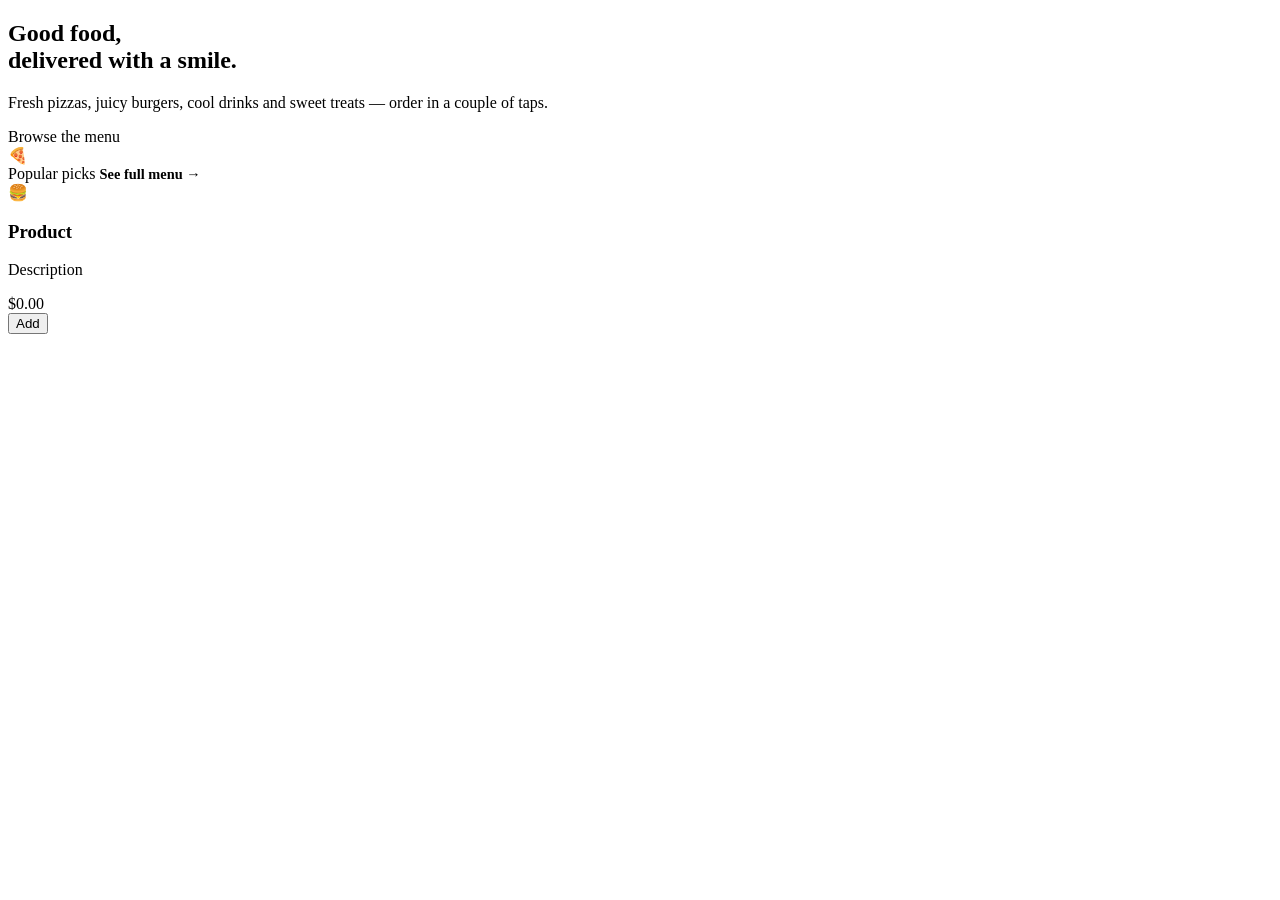
<file: foodywoody/src/main/resources/templates/index.html>
<!DOCTYPE html>
<html xmlns:th="http://www.thymeleaf.org">
<head th:replace="~{fragments :: head(title='Home')}"></head>
<body>
<nav th:replace="~{fragments :: navbar}"></nav>

<section class="hero">
    <div class="hero-inner">
        <div>
            <h1>Good food,<br/>delivered with a smile.</h1>
            <p>Fresh pizzas, juicy burgers, cool drinks and sweet treats &mdash; order in a couple of taps.</p>
            <a th:href="@{/menu}" class="btn btn-primary">Browse the menu</a>
        </div>
        <div class="hero-emoji">🍕</div>
    </div>
</section>

<section class="section container">
    <div class="section-title">
        <span>Popular picks</span>
        <a th:href="@{/menu}" style="font-size:0.9rem;color:var(--primary);font-weight:600;">See full menu &rarr;</a>
    </div>
    <div class="grid">
        <div class="card" th:each="p : ${featured}">
            <div class="card-emoji" th:text="${p.category.icon}">🍔</div>
            <h3 th:text="${p.name}">Product</h3>
            <p class="desc" th:text="${p.description}">Description</p>
            <div class="card-footer">
                <span class="price" th:text="${'$' + #numbers.formatDecimal(p.price, 1, 2)}">$0.00</span>
                <form th:action="@{/cart/add}" method="post" class="add-form">
                    <input type="hidden" name="productId" th:value="${p.id}"/>
                    <input type="hidden" name="quantity" value="1"/>
                    <button type="submit" class="btn btn-primary btn-small">Add</button>
                </form>
            </div>
        </div>
    </div>
</section>

<footer th:replace="~{fragments :: footer}"></footer>
</body>
</html>
</file>
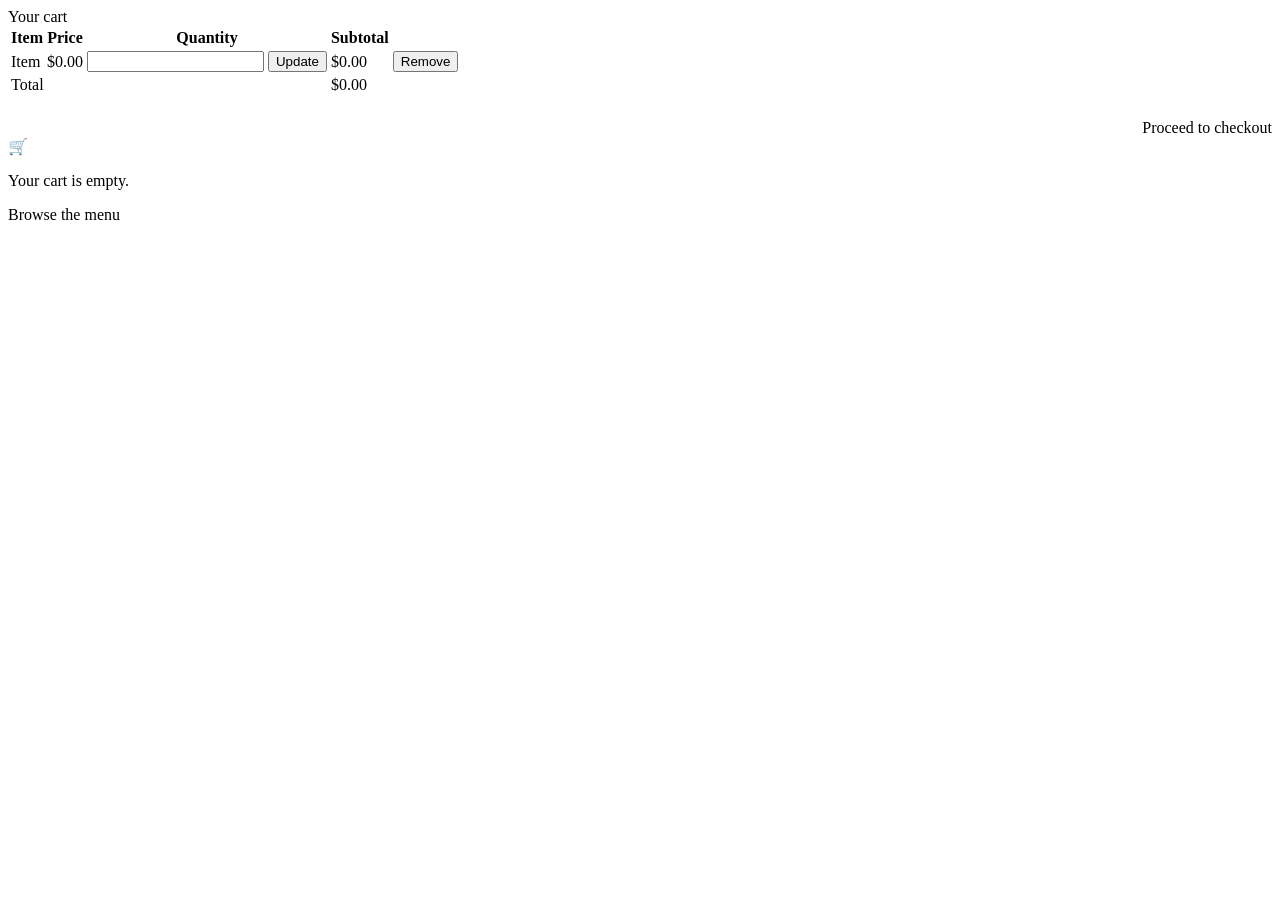
<file: foodywoody/src/main/resources/templates/cart.html>
<!DOCTYPE html>
<html xmlns:th="http://www.thymeleaf.org">
<head th:replace="~{fragments :: head(title='Your Cart')}"></head>
<body>
<nav th:replace="~{fragments :: navbar}"></nav>

<section class="section container">
    <div class="section-title"><span>Your cart</span></div>

    <div class="panel" th:if="${!items.isEmpty()}">
        <table>
            <thead>
                <tr><th>Item</th><th>Price</th><th>Quantity</th><th>Subtotal</th><th></th></tr>
            </thead>
            <tbody>
                <tr th:each="item : ${items}">
                    <td th:text="${item.name}">Item</td>
                    <td th:text="${'$' + #numbers.formatDecimal(item.price, 1, 2)}">$0.00</td>
                    <td>
                        <form th:action="@{/cart/update}" method="post" class="qty-form">
                            <input type="hidden" name="productId" th:value="${item.productId}"/>
                            <input type="number" name="quantity" min="1" th:value="${item.quantity}"/>
                            <button type="submit" class="btn btn-secondary btn-small">Update</button>
                        </form>
                    </td>
                    <td th:text="${'$' + #numbers.formatDecimal(item.subtotal, 1, 2)}">$0.00</td>
                    <td>
                        <form th:action="@{/cart/remove/{id}(id=${item.productId})}" method="post">
                            <button type="submit" class="btn btn-danger btn-small">Remove</button>
                        </form>
                    </td>
                </tr>
                <tr class="total-row">
                    <td colspan="3">Total</td>
                    <td colspan="2" th:text="${'$' + #numbers.formatDecimal(total, 1, 2)}">$0.00</td>
                </tr>
            </tbody>
        </table>
        <div style="margin-top:22px;text-align:right;">
            <a th:href="@{/checkout}" class="btn btn-primary">Proceed to checkout</a>
        </div>
    </div>

    <div class="empty-state" th:if="${items.isEmpty()}">
        <div class="emoji">🛒</div>
        <p>Your cart is empty.</p>
        <a th:href="@{/menu}" class="btn btn-primary" style="margin-top:12px;">Browse the menu</a>
    </div>
</section>

<footer th:replace="~{fragments :: footer}"></footer>
</body>
</html>
</file>
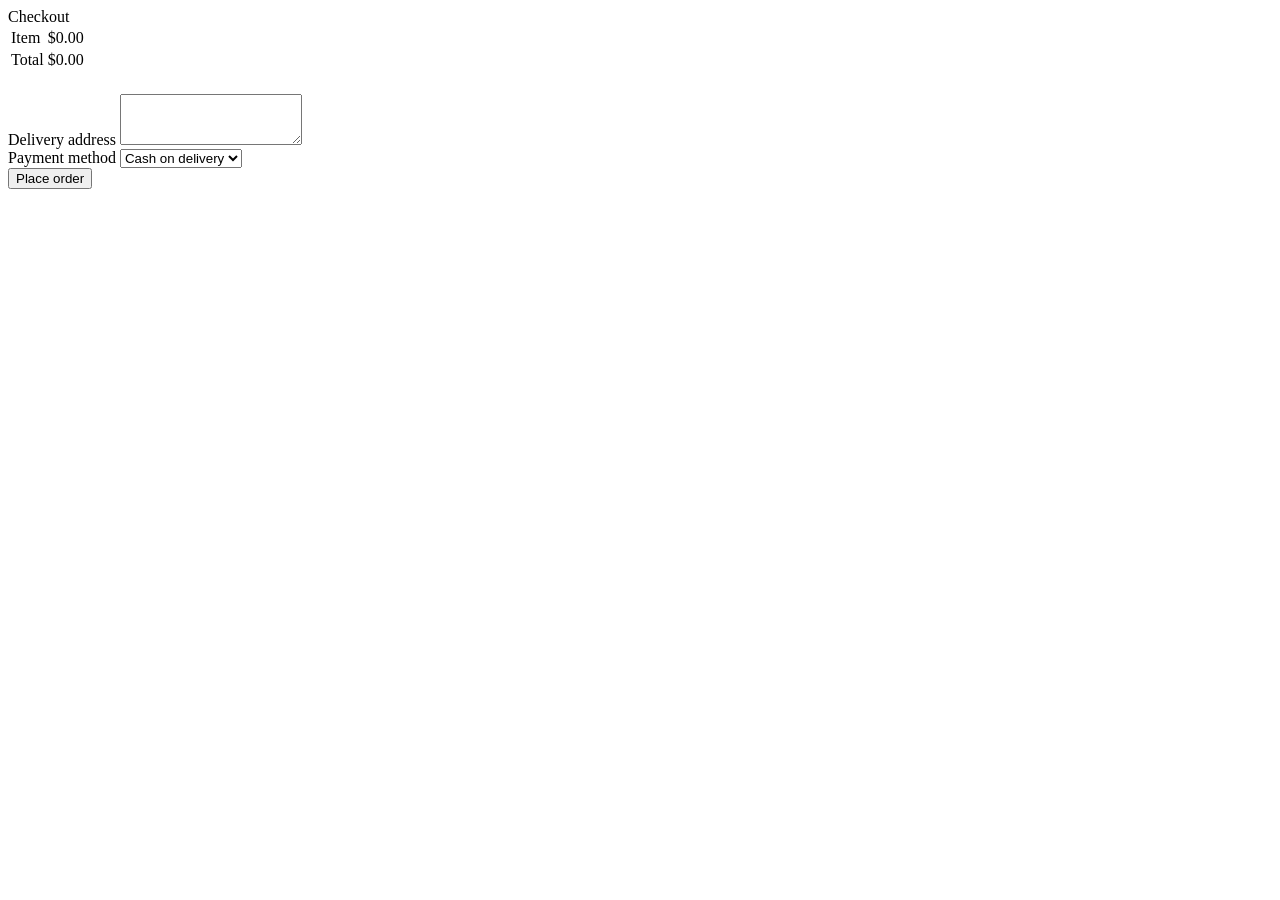
<file: foodywoody/src/main/resources/templates/checkout.html>
<!DOCTYPE html>
<html xmlns:th="http://www.thymeleaf.org">
<head th:replace="~{fragments :: head(title='Checkout')}"></head>
<body>
<nav th:replace="~{fragments :: navbar}"></nav>

<section class="section container" style="max-width:640px;">
    <div class="section-title"><span>Checkout</span></div>

    <div class="alert alert-error" th:if="${errorMessage}" th:text="${errorMessage}"></div>

    <div class="panel" style="margin-bottom:22px;">
        <table>
            <tbody>
                <tr th:each="item : ${items}">
                    <td th:text="${item.name} + ' × ' + ${item.quantity}">Item</td>
                    <td style="text-align:right;" th:text="${'$' + #numbers.formatDecimal(item.subtotal, 1, 2)}">$0.00</td>
                </tr>
                <tr class="total-row">
                    <td>Total</td>
                    <td style="text-align:right;" th:text="${'$' + #numbers.formatDecimal(total, 1, 2)}">$0.00</td>
                </tr>
            </tbody>
        </table>
    </div>

    <form class="panel" th:action="@{/checkout}" method="post">
        <div class="field">
            <label for="deliveryAddress">Delivery address</label>
            <textarea id="deliveryAddress" name="deliveryAddress" rows="3" required></textarea>
        </div>
        <div class="field">
            <label for="paymentMethod">Payment method</label>
            <select id="paymentMethod" name="paymentMethod">
                <option value="Cash on Delivery">Cash on delivery</option>
                <option value="Card on Delivery">Card on delivery</option>
            </select>
        </div>
        <button type="submit" class="btn btn-primary btn-full">Place order</button>
    </form>
</section>

<footer th:replace="~{fragments :: footer}"></footer>
</body>
</html>
</file>
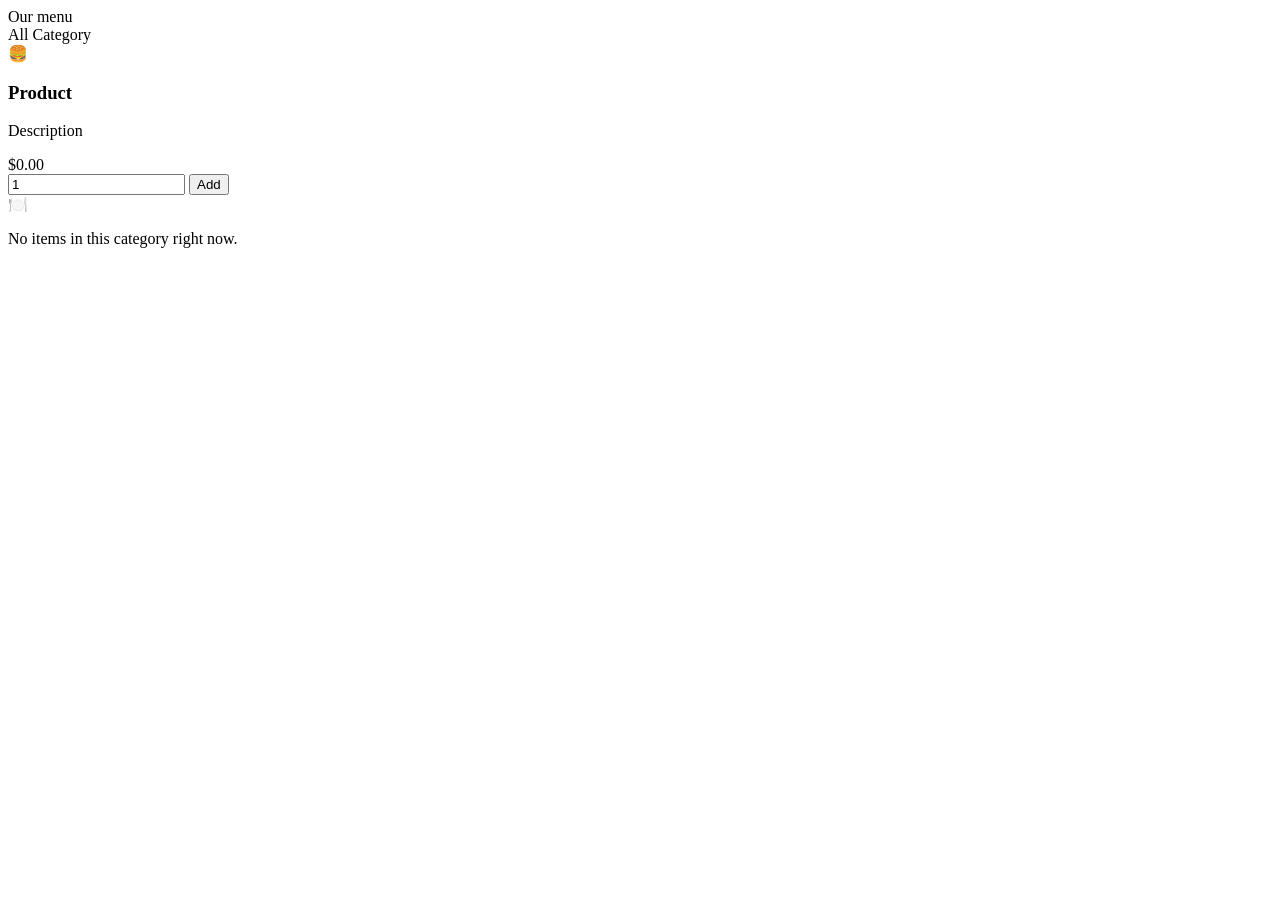
<file: foodywoody/src/main/resources/templates/menu.html>
<!DOCTYPE html>
<html xmlns:th="http://www.thymeleaf.org">
<head th:replace="~{fragments :: head(title='Menu')}"></head>
<body>
<nav th:replace="~{fragments :: navbar}"></nav>

<section class="section container">
    <div class="section-title"><span>Our menu</span></div>

    <div class="category-pills">
        <a th:href="@{/menu}" class="pill" th:classappend="${selectedCategory == null} ? 'active' : ''">All</a>
        <a th:each="c : ${categories}" th:href="@{/menu(category=${c})}"
           class="pill" th:classappend="${selectedCategory == c} ? 'active' : ''"
           th:text="${c.icon} + ' ' + ${c.label}">Category</a>
    </div>

    <div class="grid" th:if="${!products.isEmpty()}">
        <div class="card" th:each="p : ${products}">
            <div class="card-emoji" th:text="${p.category.icon}">🍔</div>
            <h3 th:text="${p.name}">Product</h3>
            <p class="desc" th:text="${p.description}">Description</p>
            <div class="card-footer">
                <span class="price" th:text="${'$' + #numbers.formatDecimal(p.price, 1, 2)}">$0.00</span>
                <form th:action="@{/cart/add}" method="post" class="add-form">
                    <input type="hidden" name="productId" th:value="${p.id}"/>
                    <input type="number" name="quantity" value="1" min="1" class="qty-input"/>
                    <button type="submit" class="btn btn-primary btn-small">Add</button>
                </form>
            </div>
        </div>
    </div>

    <div class="empty-state" th:if="${products.isEmpty()}">
        <div class="emoji">🍽️</div>
        <p>No items in this category right now.</p>
    </div>
</section>

<footer th:replace="~{fragments :: footer}"></footer>
</body>
</html>
</file>
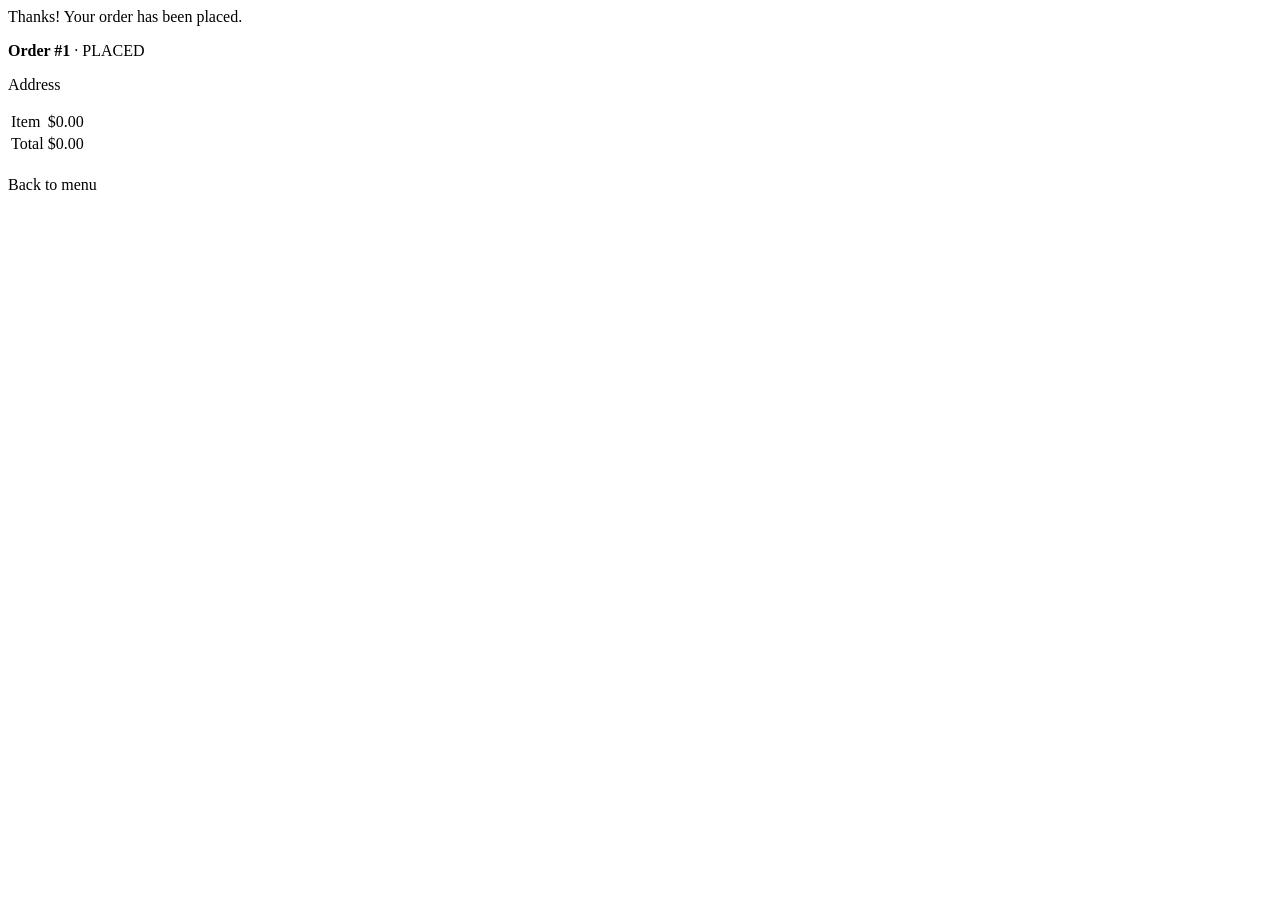
<file: foodywoody/src/main/resources/templates/order-confirmation.html>
<!DOCTYPE html>
<html xmlns:th="http://www.thymeleaf.org">
<head th:replace="~{fragments :: head(title='Order Confirmed')}"></head>
<body>
<nav th:replace="~{fragments :: navbar}"></nav>

<section class="section container" style="max-width:640px;">
    <div class="alert alert-success">Thanks! Your order has been placed.</div>

    <div class="panel">
        <p><strong>Order #<span th:text="${order.id}">1</span></strong>
            &middot; <span class="badge" th:classappend="'badge-' + ${order.status}" th:text="${order.status}">PLACED</span>
        </p>
        <p style="color:var(--muted);" th:text="'Delivering to: ' + ${order.deliveryAddress}">Address</p>
        <table style="margin-top:16px;">
            <tbody>
                <tr th:each="item : ${order.items}">
                    <td th:text="${item.productName} + ' × ' + ${item.quantity}">Item</td>
                    <td style="text-align:right;" th:text="${'$' + #numbers.formatDecimal(item.subtotal, 1, 2)}">$0.00</td>
                </tr>
                <tr class="total-row">
                    <td>Total</td>
                    <td style="text-align:right;" th:text="${'$' + #numbers.formatDecimal(order.totalAmount, 1, 2)}">$0.00</td>
                </tr>
            </tbody>
        </table>
    </div>
    <div style="margin-top:20px;">
        <a th:href="@{/menu}" class="btn btn-secondary">Back to menu</a>
    </div>
</section>

<footer th:replace="~{fragments :: footer}"></footer>
</body>
</html>
</file>
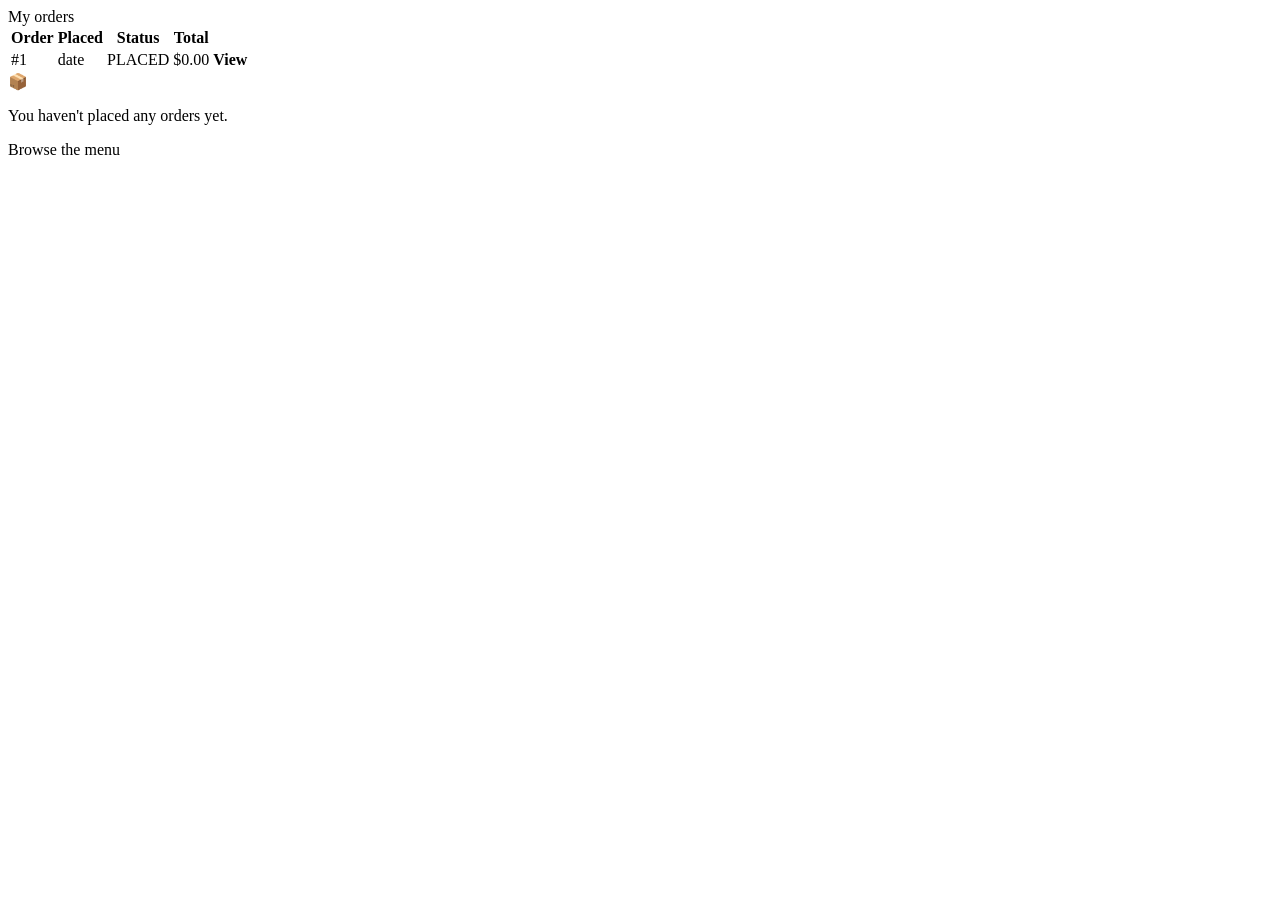
<file: foodywoody/src/main/resources/templates/orders.html>
<!DOCTYPE html>
<html xmlns:th="http://www.thymeleaf.org">
<head th:replace="~{fragments :: head(title='My Orders')}"></head>
<body>
<nav th:replace="~{fragments :: navbar}"></nav>

<section class="section container">
    <div class="section-title"><span>My orders</span></div>

    <div class="panel" th:if="${!orders.isEmpty()}">
        <table>
            <thead><tr><th>Order</th><th>Placed</th><th>Status</th><th>Total</th><th></th></tr></thead>
            <tbody>
                <tr th:each="o : ${orders}">
                    <td th:text="'#' + ${o.id}">#1</td>
                    <td th:text="${#temporals.format(o.placedAt, 'dd MMM, HH:mm')}">date</td>
                    <td><span class="badge" th:classappend="'badge-' + ${o.status}" th:text="${o.status}">PLACED</span></td>
                    <td th:text="${'$' + #numbers.formatDecimal(o.totalAmount, 1, 2)}">$0.00</td>
                    <td><a th:href="@{/orders/{id}(id=${o.id})}" style="color:var(--primary);font-weight:600;">View</a></td>
                </tr>
            </tbody>
        </table>
    </div>

    <div class="empty-state" th:if="${orders.isEmpty()}">
        <div class="emoji">📦</div>
        <p>You haven't placed any orders yet.</p>
        <a th:href="@{/menu}" class="btn btn-primary" style="margin-top:12px;">Browse the menu</a>
    </div>
</section>

<footer th:replace="~{fragments :: footer}"></footer>
</body>
</html>
</file>
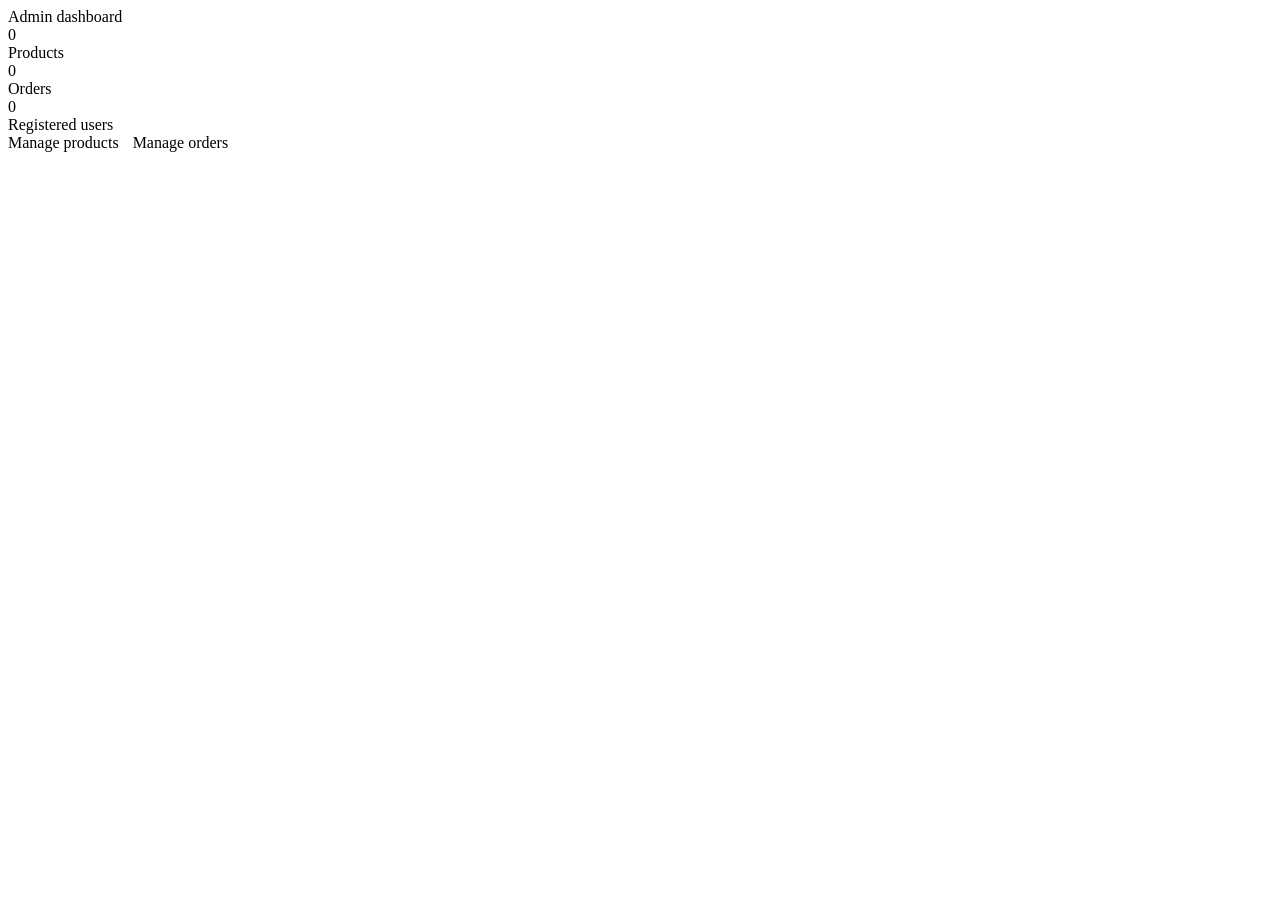
<file: foodywoody/src/main/resources/templates/admin/dashboard.html>
<!DOCTYPE html>
<html xmlns:th="http://www.thymeleaf.org">
<head th:replace="~{fragments :: head(title='Admin')}"></head>
<body>
<nav th:replace="~{fragments :: navbar}"></nav>

<section class="section container">
    <div class="section-title"><span>Admin dashboard</span></div>

    <div class="admin-stats">
        <div class="stat-card"><div class="num" th:text="${productCount}">0</div><div class="label">Products</div></div>
        <div class="stat-card"><div class="num" th:text="${orderCount}">0</div><div class="label">Orders</div></div>
        <div class="stat-card"><div class="num" th:text="${userCount}">0</div><div class="label">Registered users</div></div>
    </div>

    <div style="display:flex;gap:14px;">
        <a th:href="@{/admin/products}" class="btn btn-primary">Manage products</a>
        <a th:href="@{/admin/orders}" class="btn btn-secondary">Manage orders</a>
    </div>
</section>

<footer th:replace="~{fragments :: footer}"></footer>
</body>
</html>
</file>
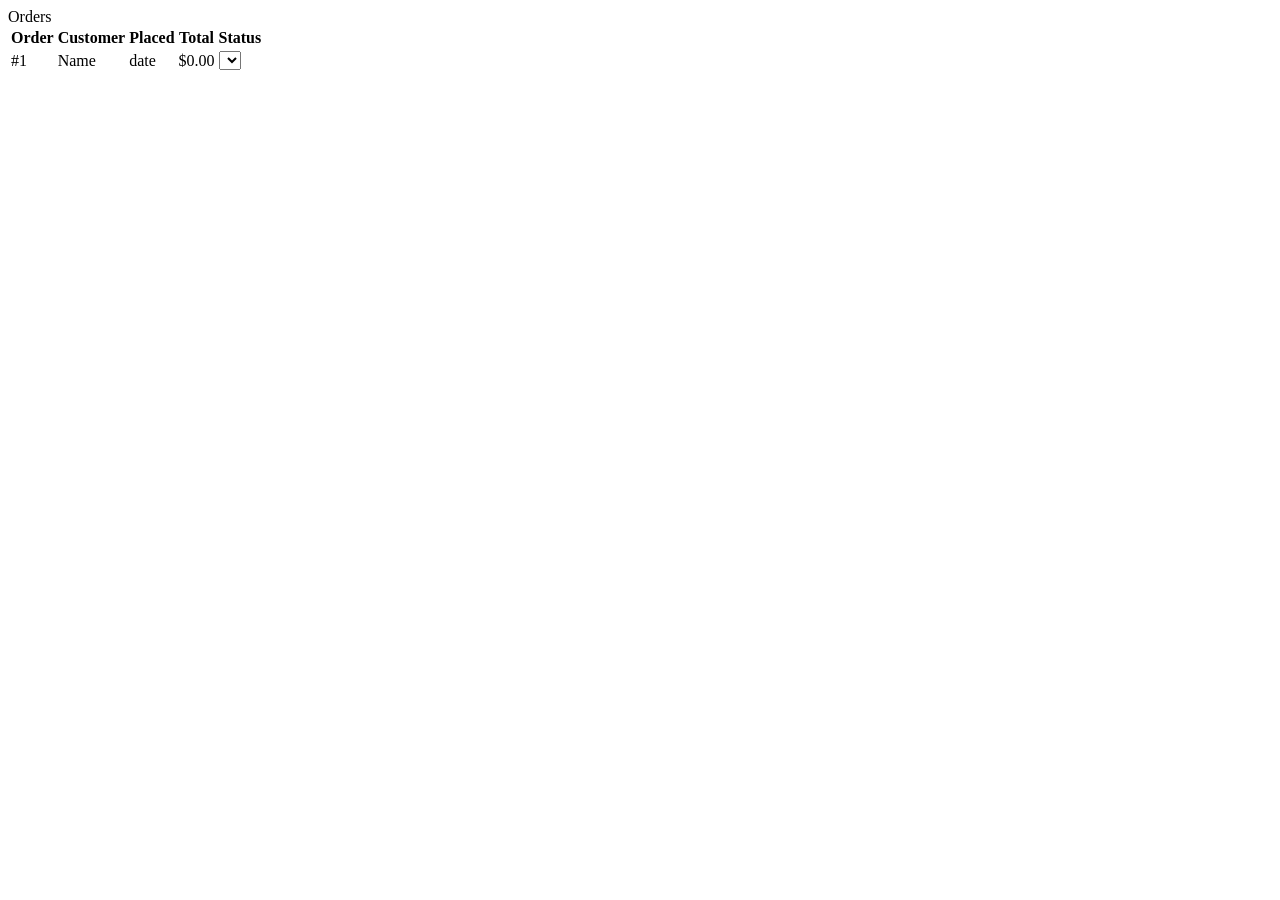
<file: foodywoody/src/main/resources/templates/admin/orders.html>
<!DOCTYPE html>
<html xmlns:th="http://www.thymeleaf.org">
<head th:replace="~{fragments :: head(title='Manage Orders')}"></head>
<body>
<nav th:replace="~{fragments :: navbar}"></nav>

<section class="section container">
    <div class="section-title"><span>Orders</span></div>

    <div class="panel">
        <table>
            <thead><tr><th>Order</th><th>Customer</th><th>Placed</th><th>Total</th><th>Status</th></tr></thead>
            <tbody>
                <tr th:each="o : ${orders}">
                    <td th:text="'#' + ${o.id}">#1</td>
                    <td th:text="${o.user.fullName}">Name</td>
                    <td th:text="${#temporals.format(o.placedAt, 'dd MMM, HH:mm')}">date</td>
                    <td th:text="${'$' + #numbers.formatDecimal(o.totalAmount, 1, 2)}">$0.00</td>
                    <td>
                        <form th:action="@{/admin/orders/{id}/status(id=${o.id})}" method="post" class="qty-form">
                            <select name="status" onchange="this.form.submit()">
                                <option th:each="s : ${statuses}" th:value="${s}" th:selected="${s == o.status}" th:text="${s}"></option>
                            </select>
                        </form>
                    </td>
                </tr>
            </tbody>
        </table>
    </div>
</section>

<footer th:replace="~{fragments :: footer}"></footer>
</body>
</html>
</file>
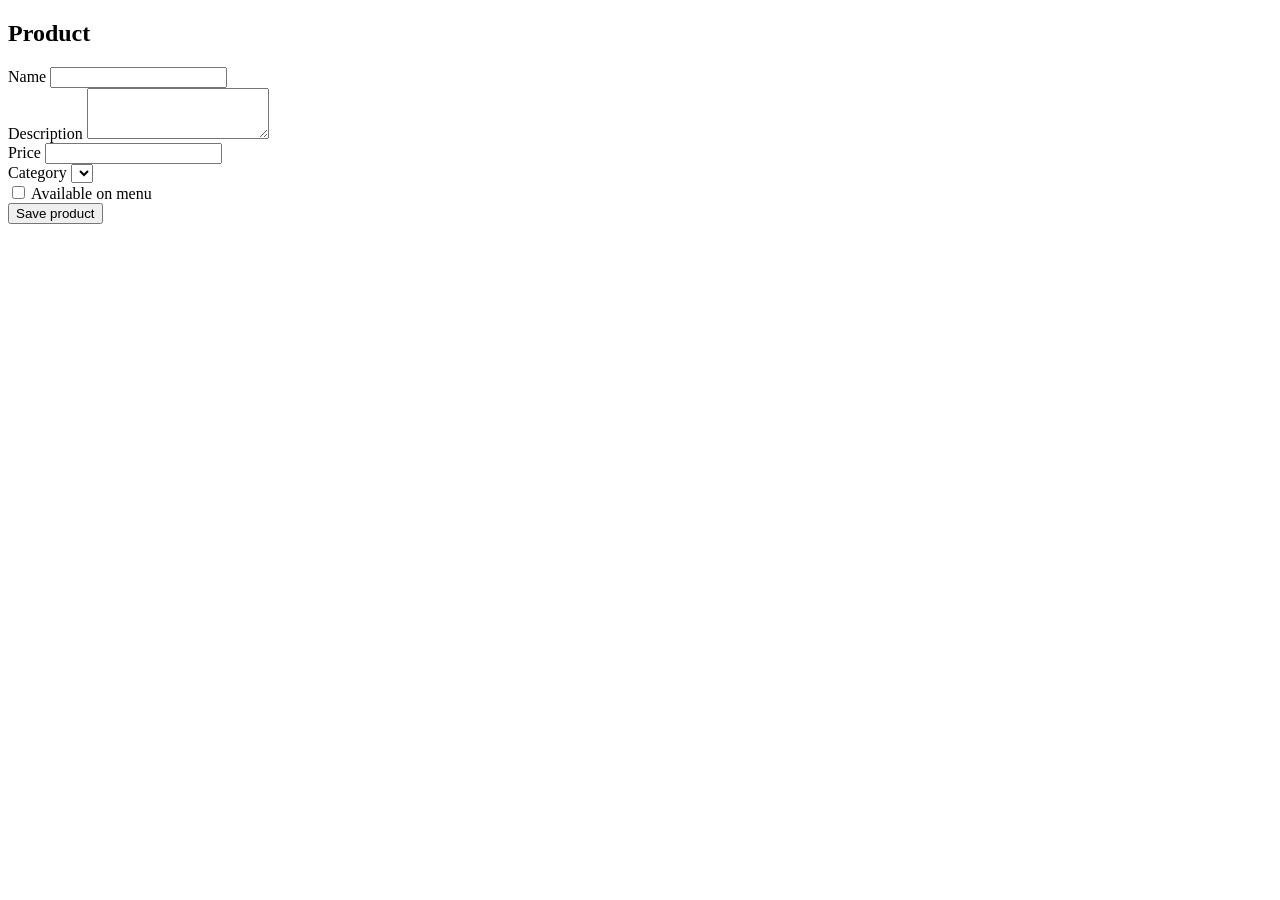
<file: foodywoody/src/main/resources/templates/admin/product-form.html>
<!DOCTYPE html>
<html xmlns:th="http://www.thymeleaf.org">
<head th:replace="~{fragments :: head(title='Product Form')}"></head>
<body>
<nav th:replace="~{fragments :: navbar}"></nav>

<section class="form-page">
    <div class="form-card">
        <h2 th:text="${product.id == null} ? 'Add product' : 'Edit product'">Product</h2>
        <form th:action="@{/admin/products}" th:object="${product}" method="post">
            <input type="hidden" th:field="*{id}"/>
            <div class="field">
                <label for="name">Name</label>
                <input type="text" id="name" th:field="*{name}"/>
                <div class="error" th:if="${#fields.hasErrors('name')}" th:errors="*{name}"></div>
            </div>
            <div class="field">
                <label for="description">Description</label>
                <textarea id="description" rows="3" th:field="*{description}"></textarea>
                <div class="error" th:if="${#fields.hasErrors('description')}" th:errors="*{description}"></div>
            </div>
            <div class="field">
                <label for="price">Price</label>
                <input type="number" step="0.01" id="price" th:field="*{price}"/>
                <div class="error" th:if="${#fields.hasErrors('price')}" th:errors="*{price}"></div>
            </div>
            <div class="field">
                <label for="category">Category</label>
                <select id="category" th:field="*{category}">
                    <option th:each="c : ${categories}" th:value="${c}" th:text="${c.icon} + ' ' + ${c.label}"></option>
                </select>
            </div>
            <div class="field">
                <label><input type="checkbox" th:field="*{available}" style="width:auto;"/> Available on menu</label>
            </div>
            <button type="submit" class="btn btn-primary btn-full">Save product</button>
        </form>
    </div>
</section>

<footer th:replace="~{fragments :: footer}"></footer>
</body>
</html>
</file>
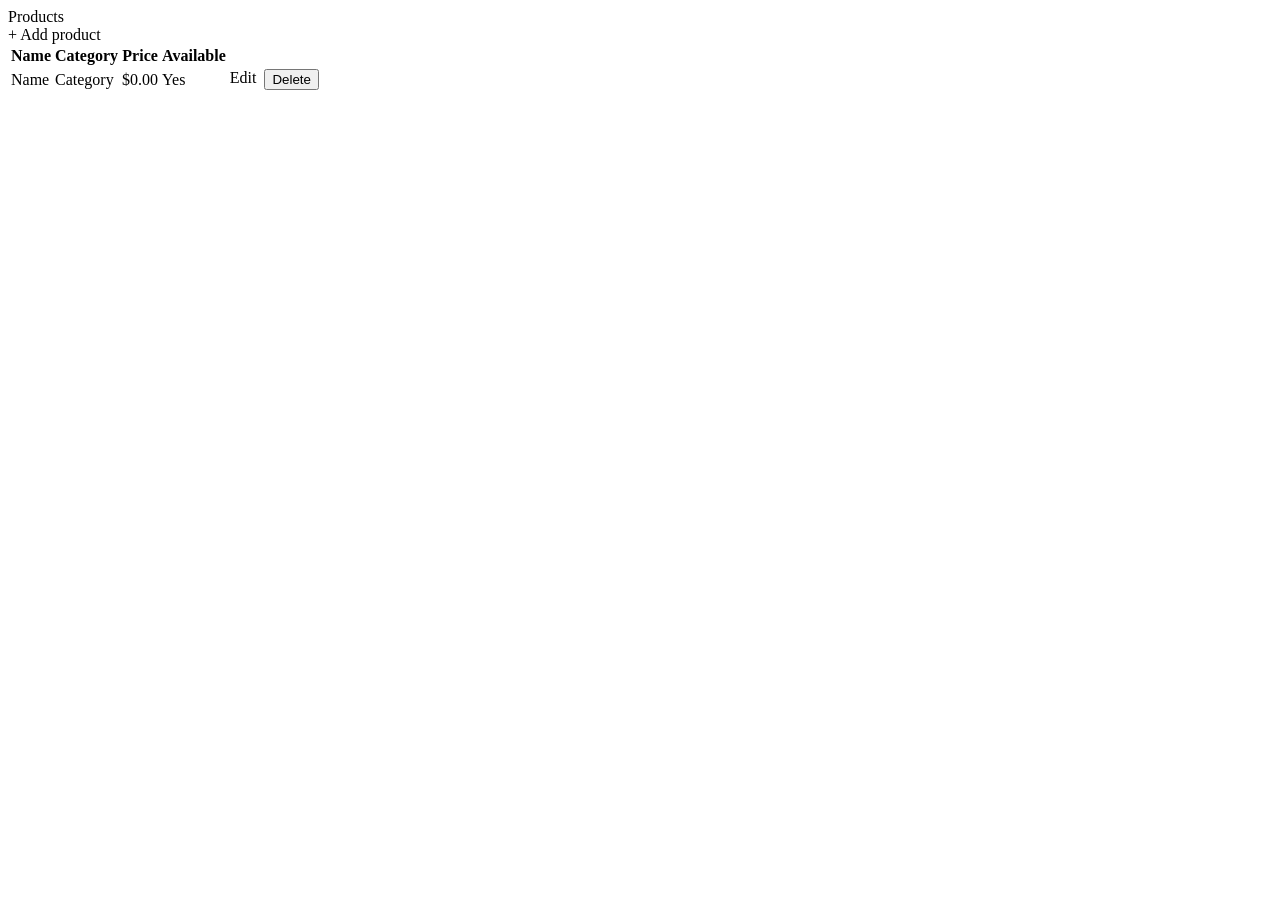
<file: foodywoody/src/main/resources/templates/admin/products.html>
<!DOCTYPE html>
<html xmlns:th="http://www.thymeleaf.org">
<head th:replace="~{fragments :: head(title='Manage Products')}"></head>
<body>
<nav th:replace="~{fragments :: navbar}"></nav>

<section class="section container">
    <div class="admin-toolbar">
        <div class="section-title" style="margin:0;"><span>Products</span></div>
        <a th:href="@{/admin/products/new}" class="btn btn-primary btn-small">+ Add product</a>
    </div>

    <div class="panel">
        <table>
            <thead><tr><th>Name</th><th>Category</th><th>Price</th><th>Available</th><th></th></tr></thead>
            <tbody>
                <tr th:each="p : ${products}">
                    <td th:text="${p.name}">Name</td>
                    <td th:text="${p.category.icon} + ' ' + ${p.category.label}">Category</td>
                    <td th:text="${'$' + #numbers.formatDecimal(p.price, 1, 2)}">$0.00</td>
                    <td th:text="${p.available} ? 'Yes' : 'No'">Yes</td>
                    <td style="display:flex;gap:8px;">
                        <a th:href="@{/admin/products/{id}/edit(id=${p.id})}" class="btn btn-secondary btn-small">Edit</a>
                        <form th:action="@{/admin/products/{id}/delete(id=${p.id})}" method="post" onsubmit="return confirm('Delete this product?');">
                            <button type="submit" class="btn btn-danger btn-small">Delete</button>
                        </form>
                    </td>
                </tr>
            </tbody>
        </table>
    </div>
</section>

<footer th:replace="~{fragments :: footer}"></footer>
</body>
</html>
</file>
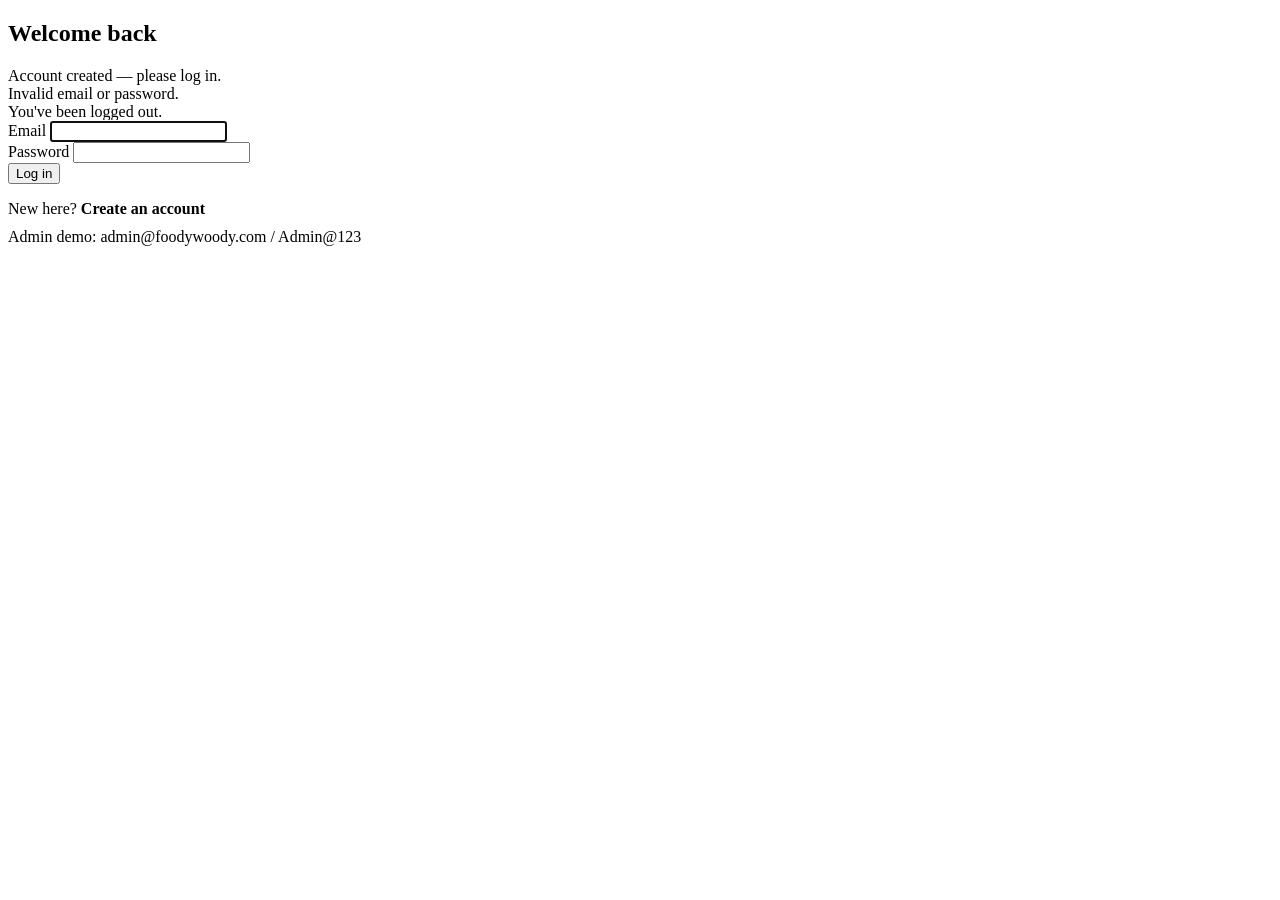
<file: foodywoody/src/main/resources/templates/auth/login.html>
<!DOCTYPE html>
<html xmlns:th="http://www.thymeleaf.org">
<head th:replace="~{fragments :: head(title='Log in')}"></head>
<body>
<nav th:replace="~{fragments :: navbar}"></nav>

<section class="form-page">
    <div class="form-card">
        <h2>Welcome back</h2>

        <div class="alert alert-success" th:if="${param.registered != null}">Account created &mdash; please log in.</div>
        <div class="alert alert-error" th:if="${param.error != null}">Invalid email or password.</div>
        <div class="alert alert-success" th:if="${param.logout != null}">You've been logged out.</div>

        <form th:action="@{/login}" method="post">
            <div class="field">
                <label for="username">Email</label>
                <input type="email" id="username" name="username" required autofocus/>
            </div>
            <div class="field">
                <label for="password">Password</label>
                <input type="password" id="password" name="password" required/>
            </div>
            <button type="submit" class="btn btn-primary btn-full">Log in</button>
        </form>
        <p class="form-footer-link">New here? <a th:href="@{/register}" style="color:var(--primary);font-weight:600;">Create an account</a></p>
        <p class="form-footer-link" style="margin-top:-6px;">Admin demo: admin@foodywoody.com / Admin@123</p>
    </div>
</section>

<footer th:replace="~{fragments :: footer}"></footer>
</body>
</html>
</file>
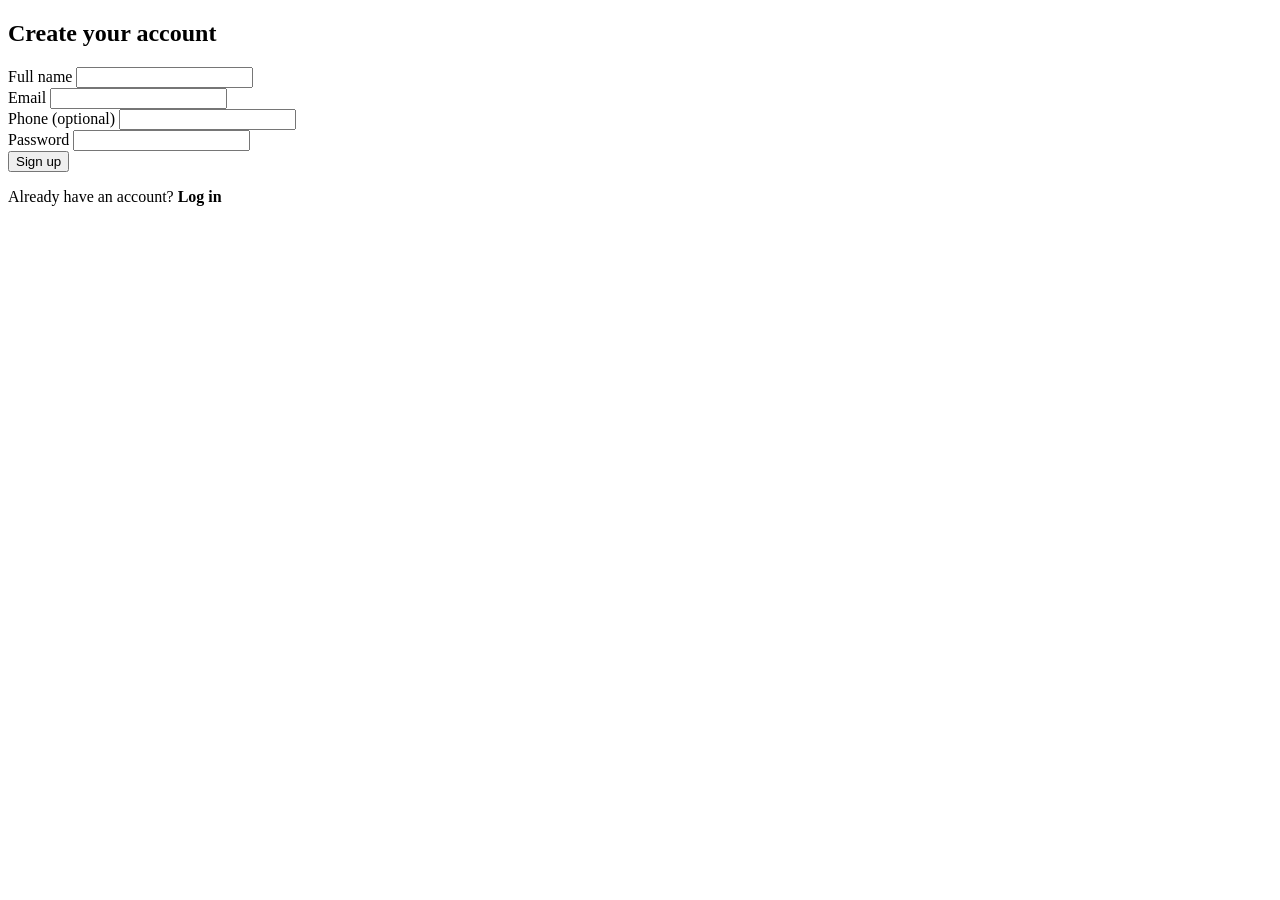
<file: foodywoody/src/main/resources/templates/auth/register.html>
<!DOCTYPE html>
<html xmlns:th="http://www.thymeleaf.org">
<head th:replace="~{fragments :: head(title='Sign up')}"></head>
<body>
<nav th:replace="~{fragments :: navbar}"></nav>

<section class="form-page">
    <div class="form-card">
        <h2>Create your account</h2>

        <div class="alert alert-error" th:if="${errorMessage}" th:text="${errorMessage}"></div>

        <form th:action="@{/register}" th:object="${registerForm}" method="post">
            <div class="field">
                <label for="fullName">Full name</label>
                <input type="text" id="fullName" th:field="*{fullName}"/>
                <div class="error" th:if="${#fields.hasErrors('fullName')}" th:errors="*{fullName}"></div>
            </div>
            <div class="field">
                <label for="email">Email</label>
                <input type="email" id="email" th:field="*{email}"/>
                <div class="error" th:if="${#fields.hasErrors('email')}" th:errors="*{email}"></div>
            </div>
            <div class="field">
                <label for="phone">Phone (optional)</label>
                <input type="text" id="phone" th:field="*{phone}"/>
            </div>
            <div class="field">
                <label for="password">Password</label>
                <input type="password" id="password" th:field="*{password}"/>
                <div class="error" th:if="${#fields.hasErrors('password')}" th:errors="*{password}"></div>
            </div>
            <button type="submit" class="btn btn-primary btn-full">Sign up</button>
        </form>
        <p class="form-footer-link">Already have an account? <a th:href="@{/login}" style="color:var(--primary);font-weight:600;">Log in</a></p>
    </div>
</section>

<footer th:replace="~{fragments :: footer}"></footer>
</body>
</html>
</file>
